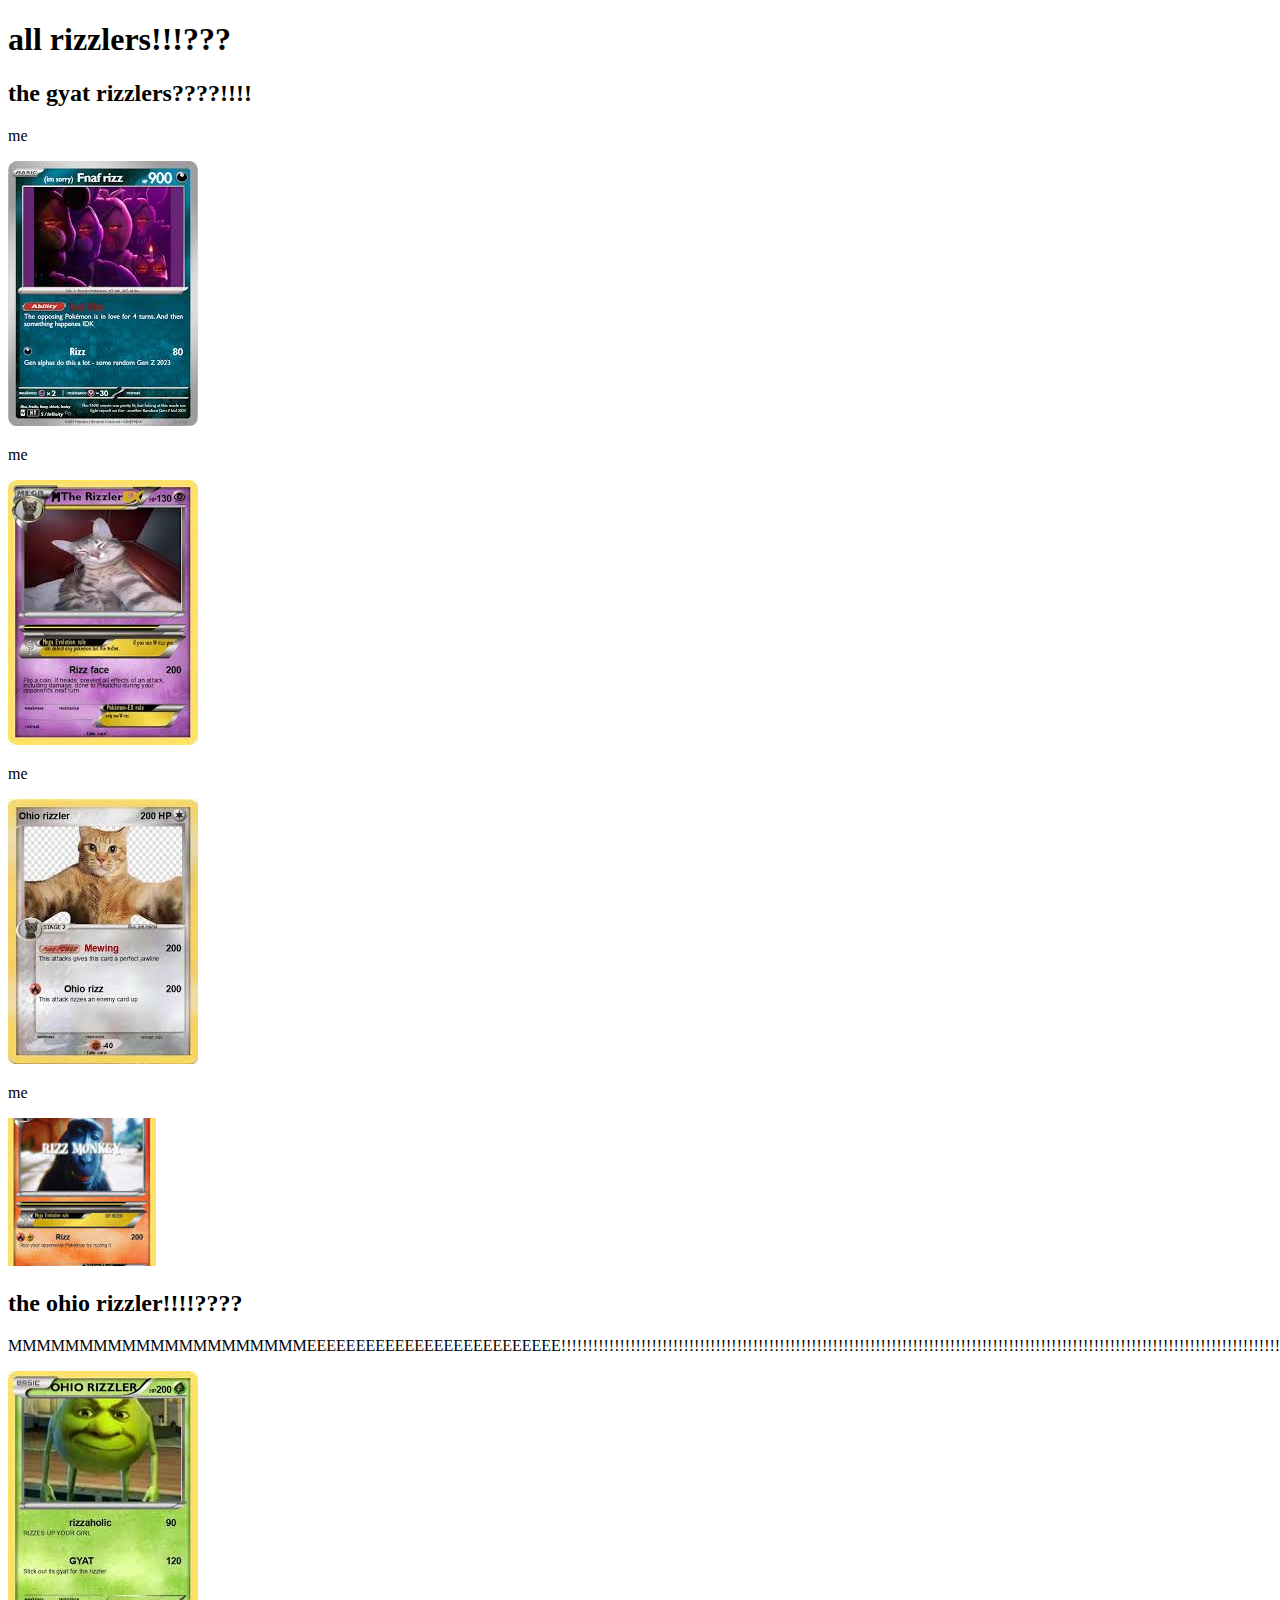
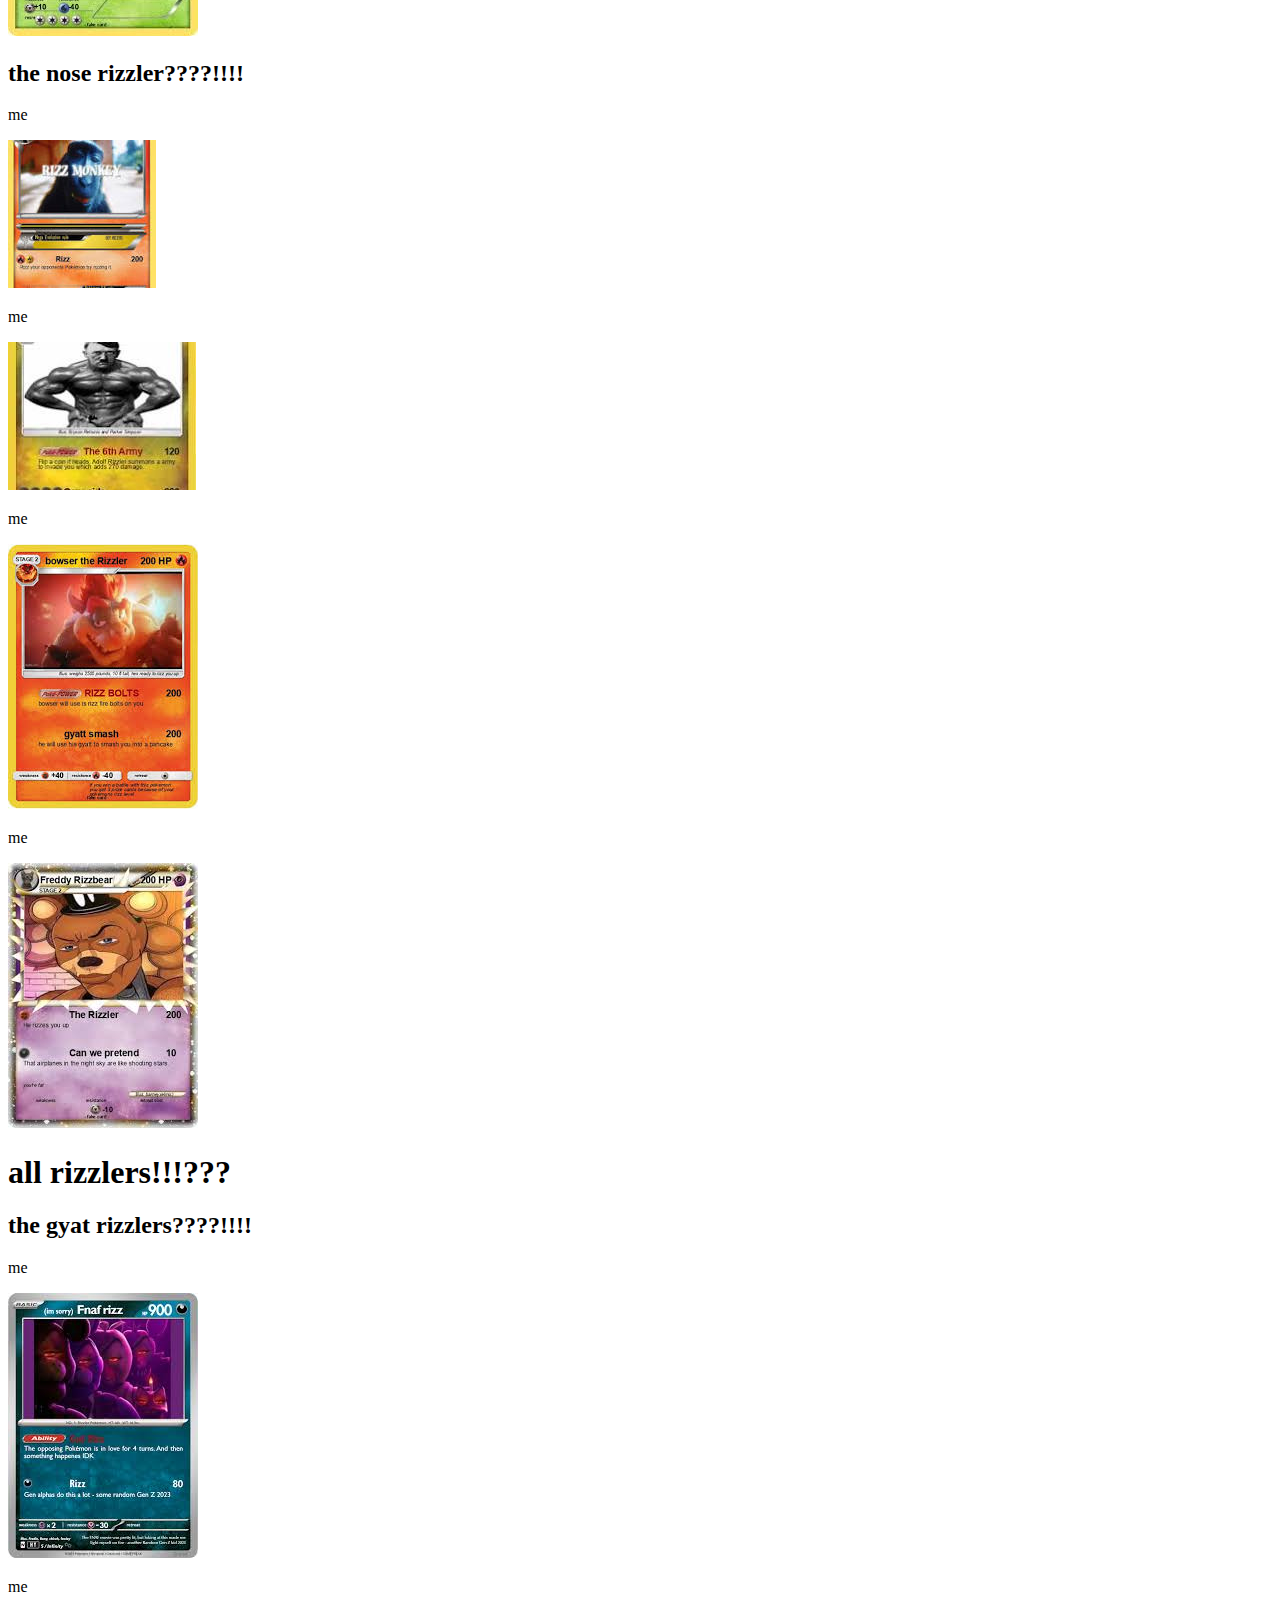
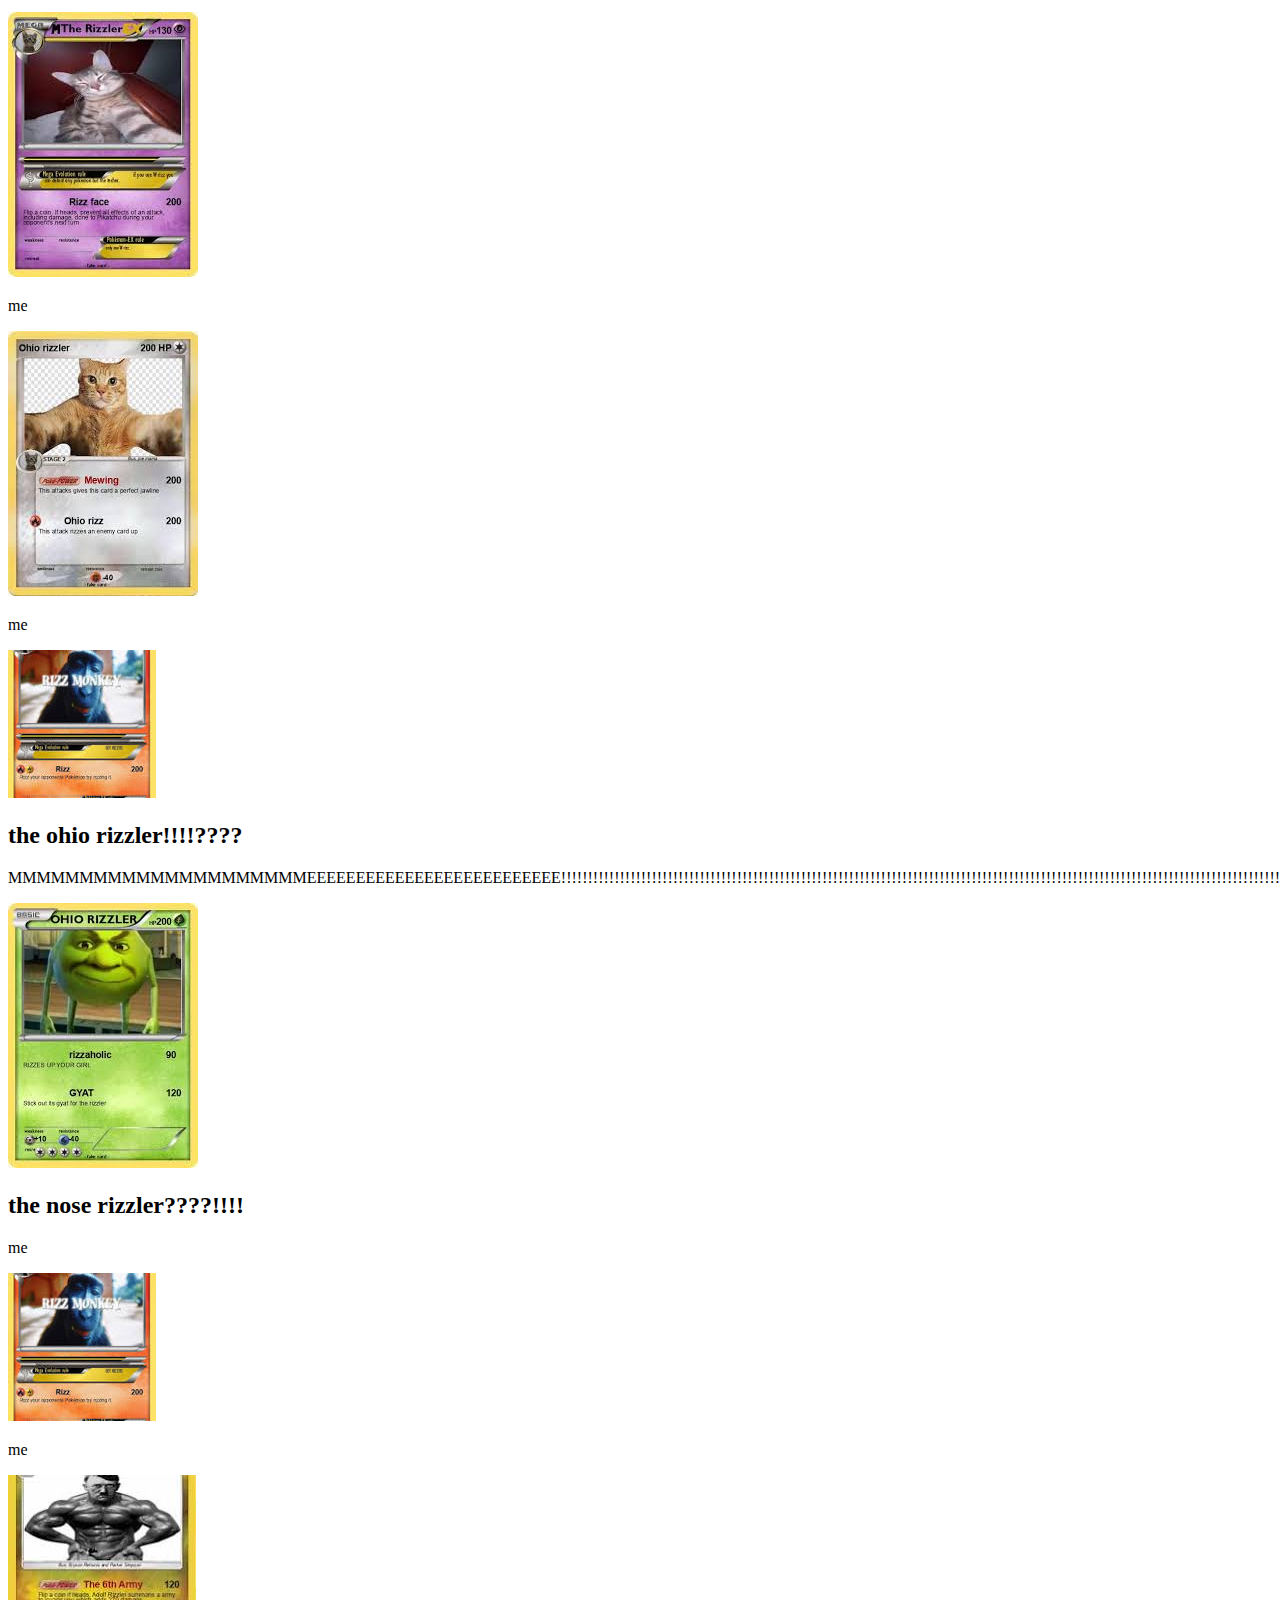
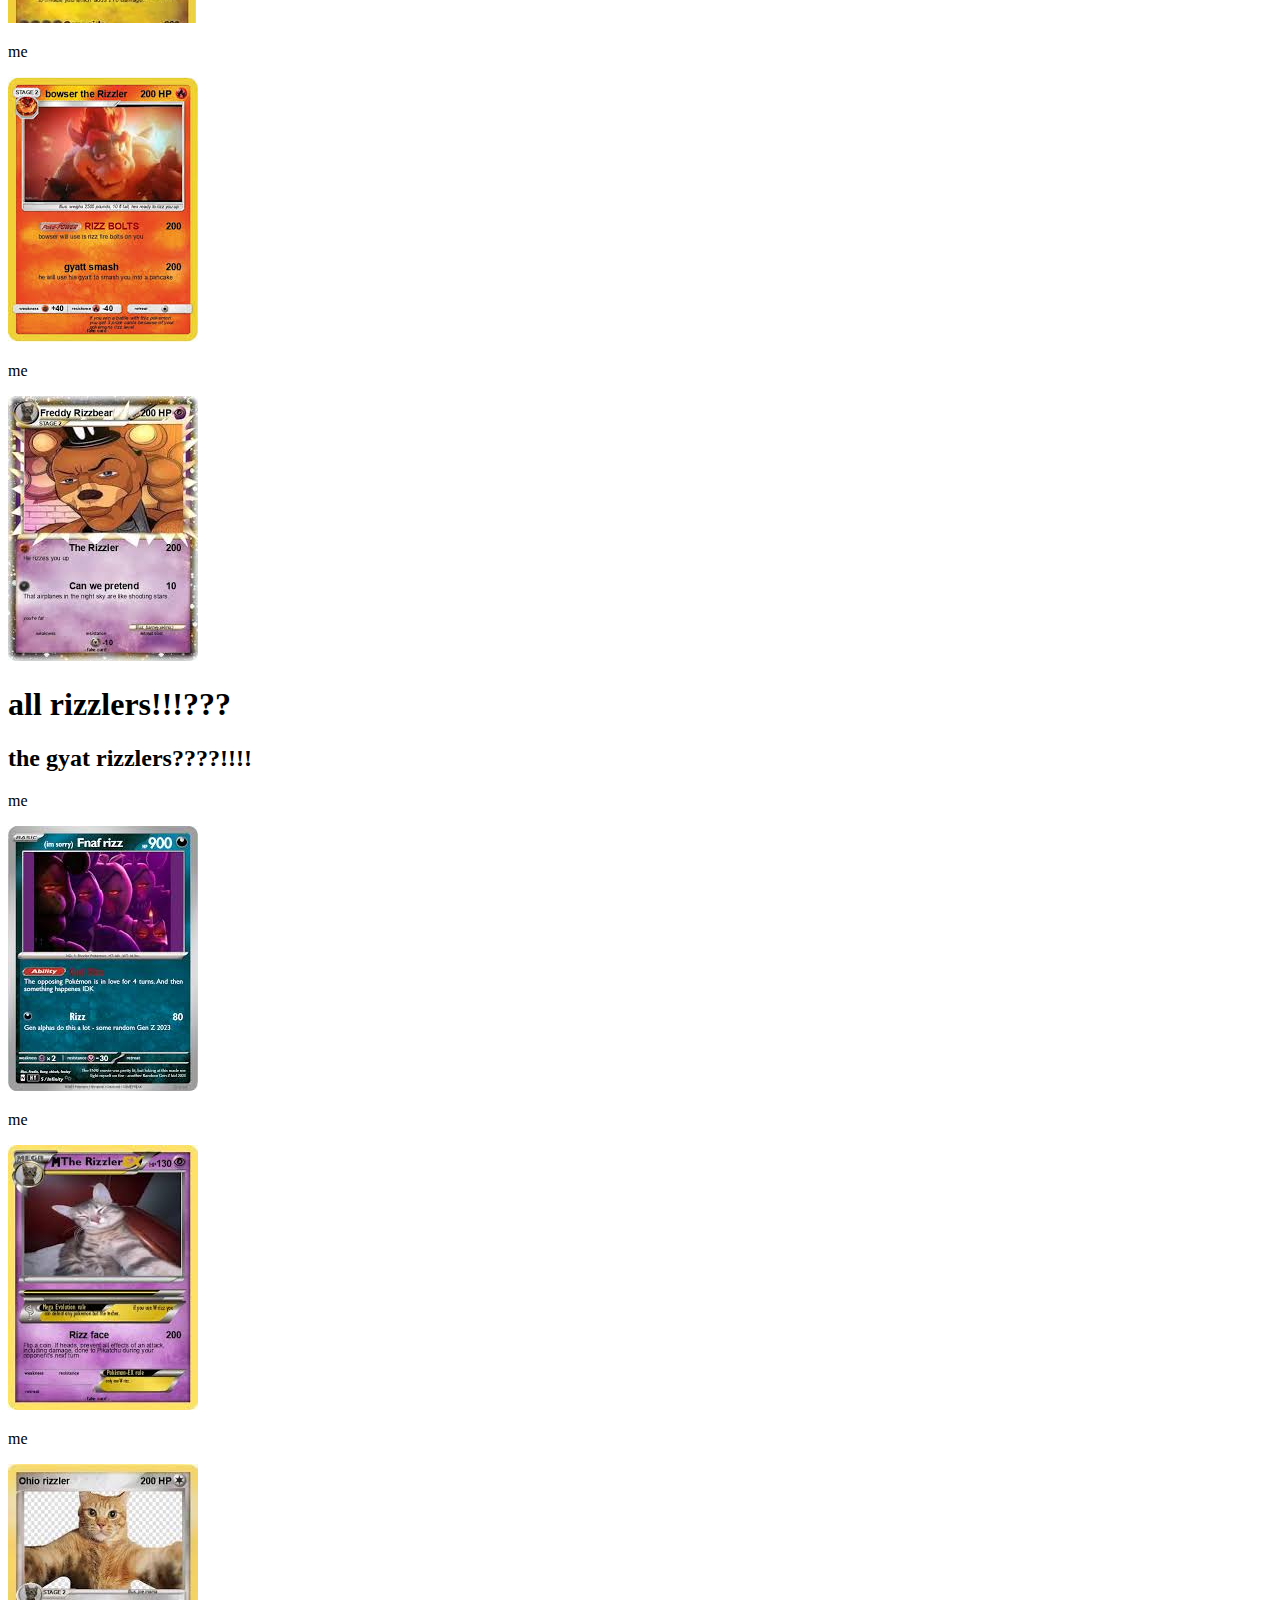
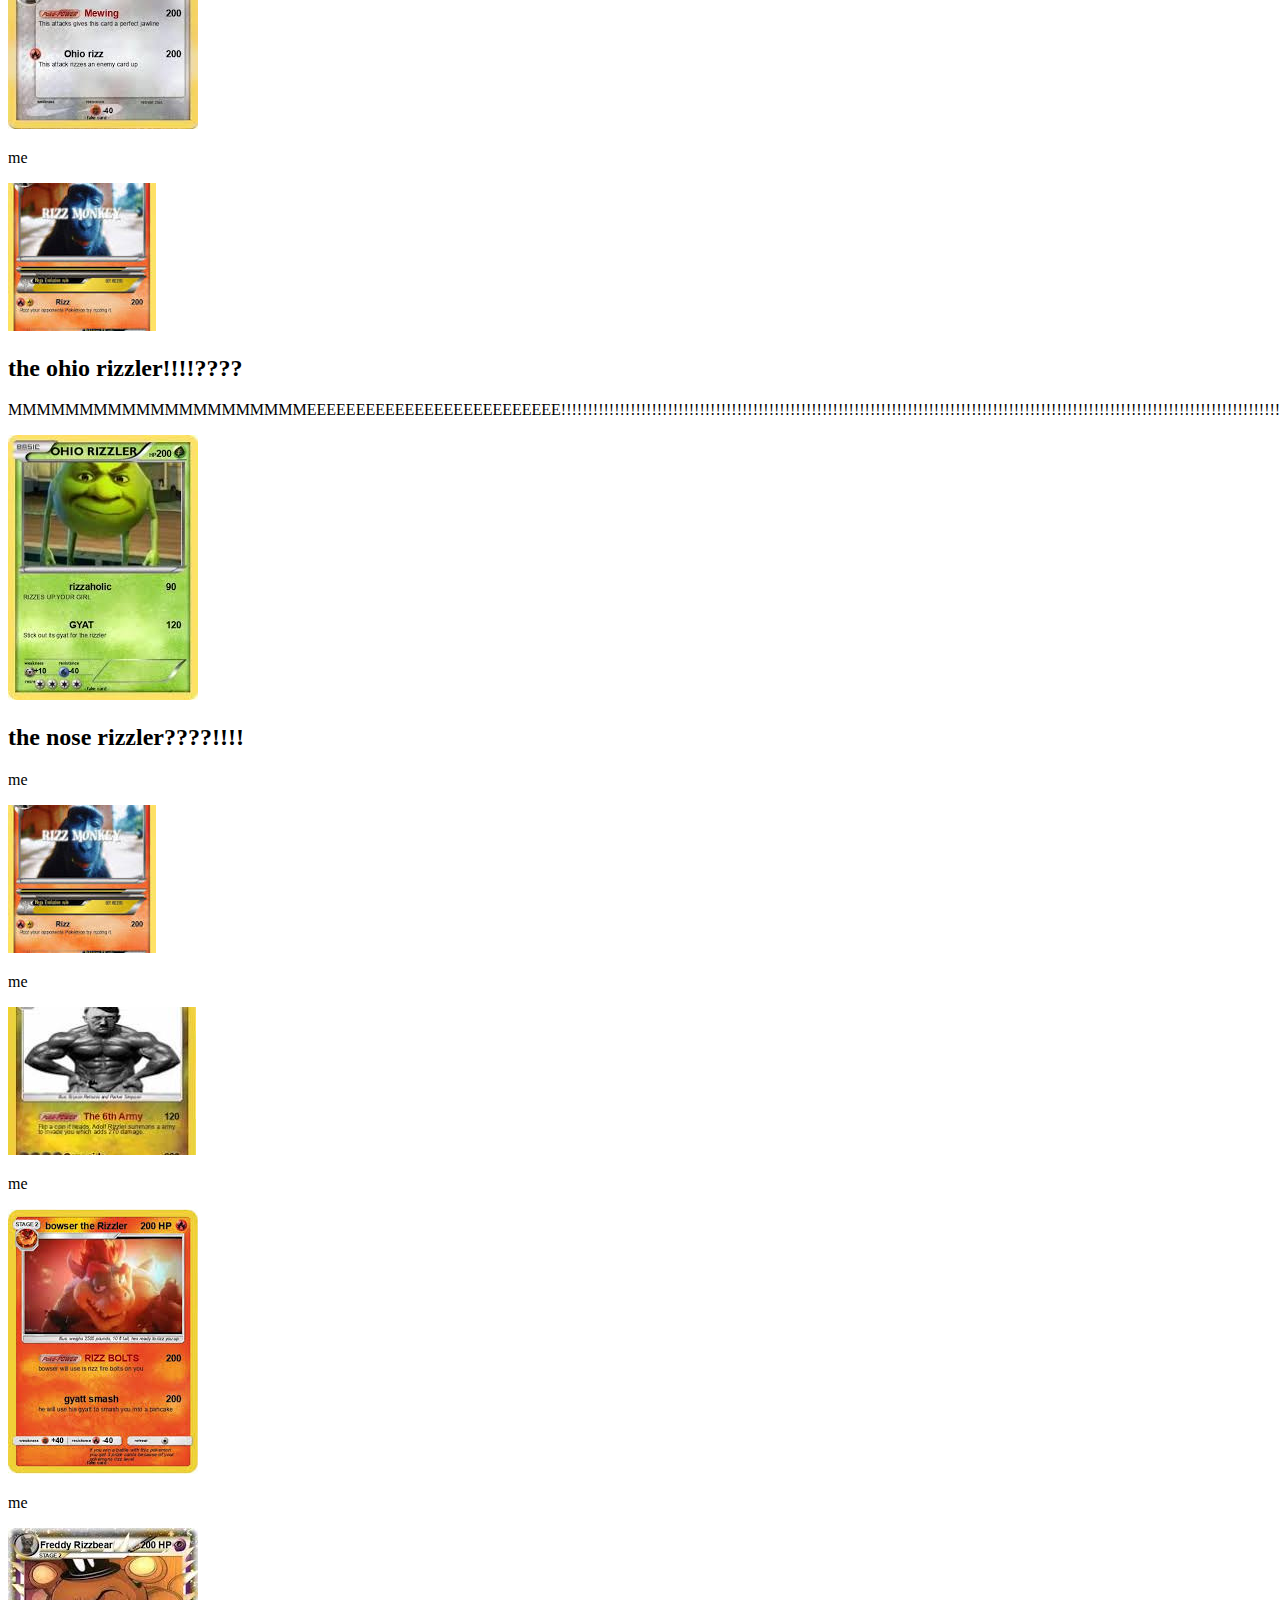
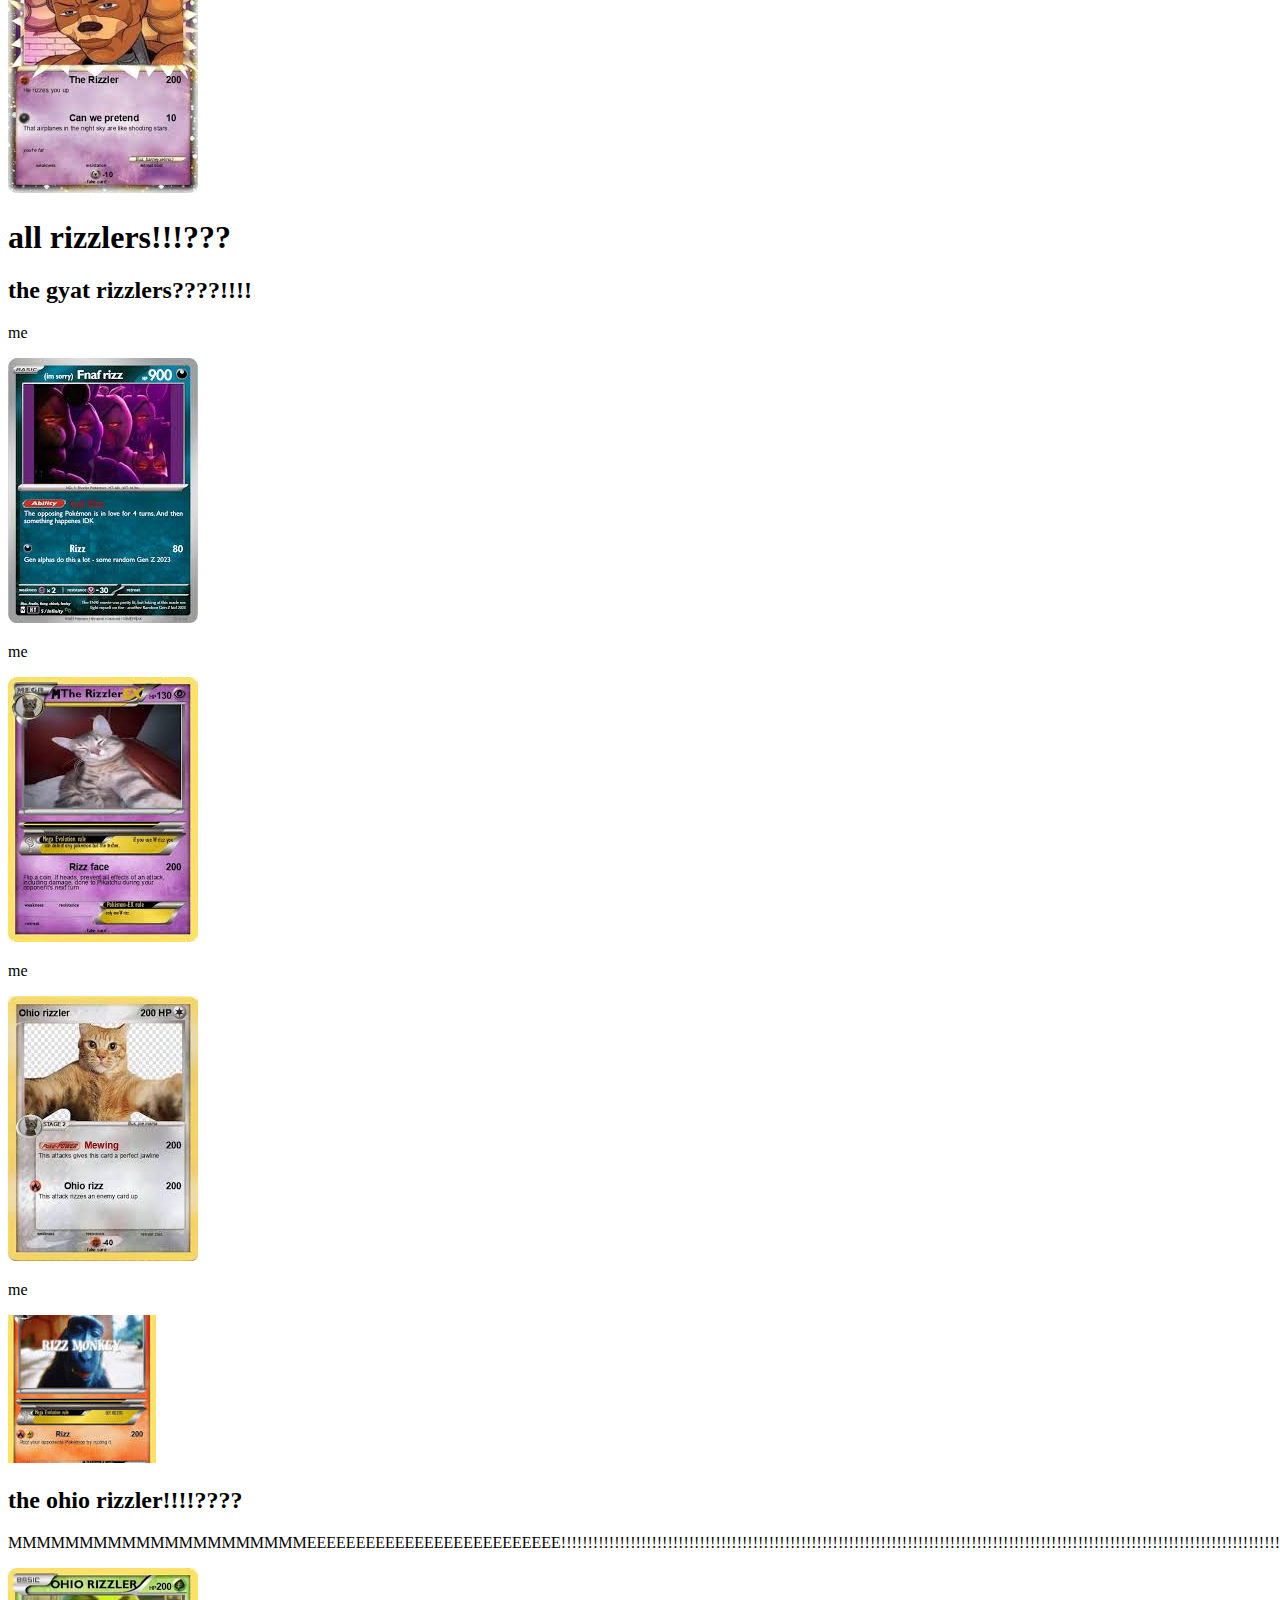
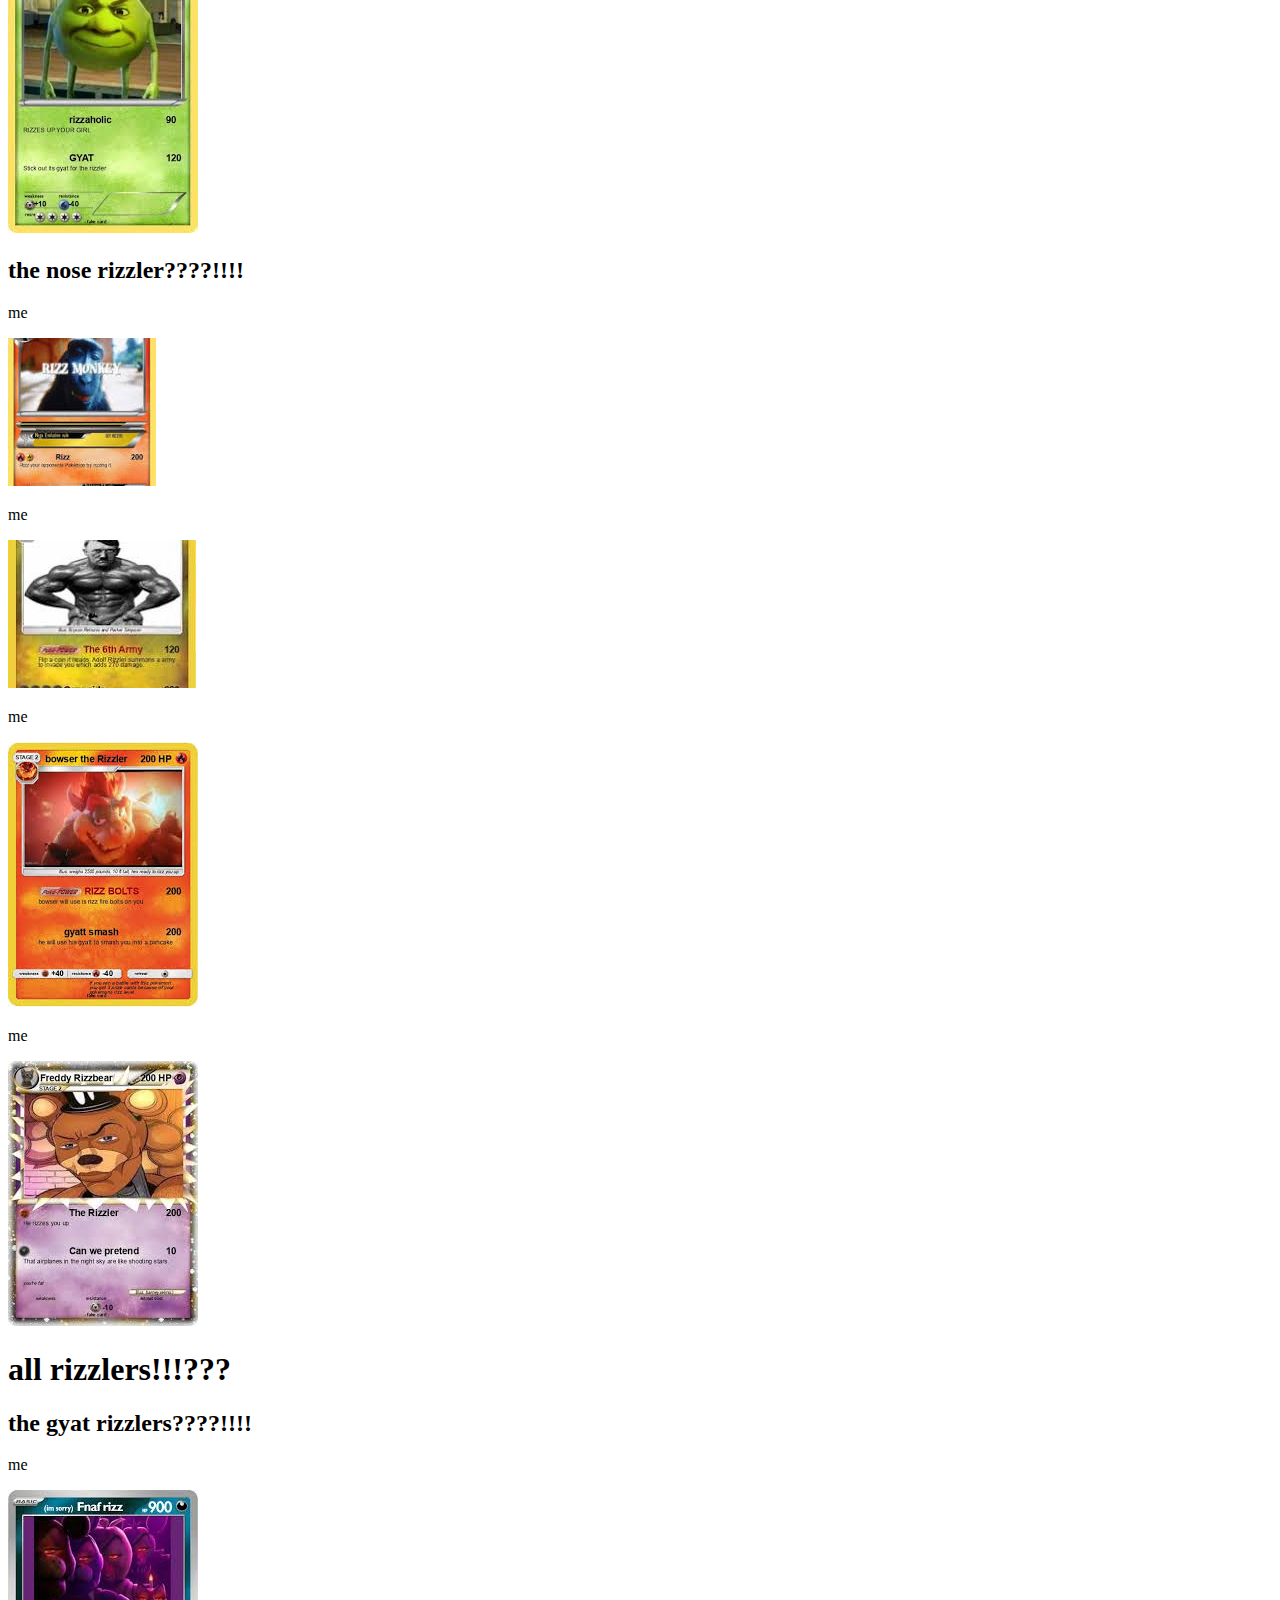
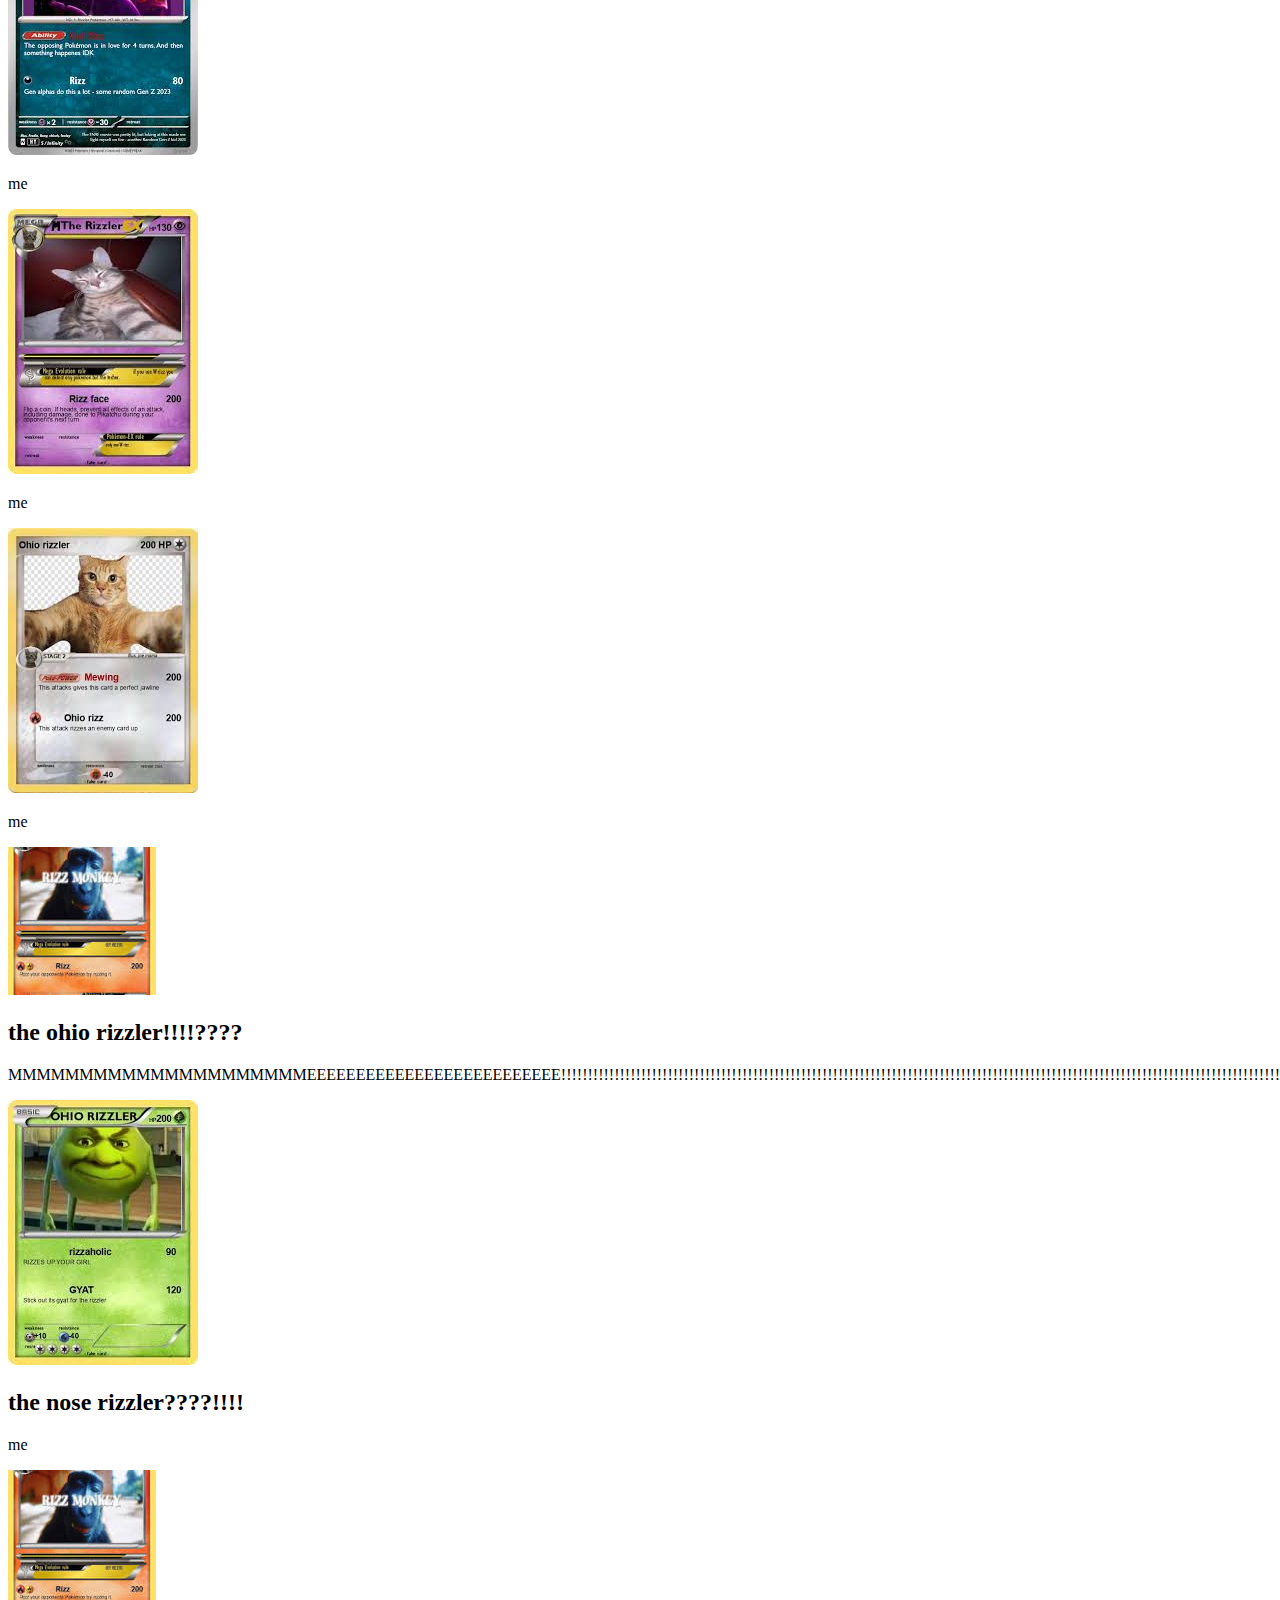
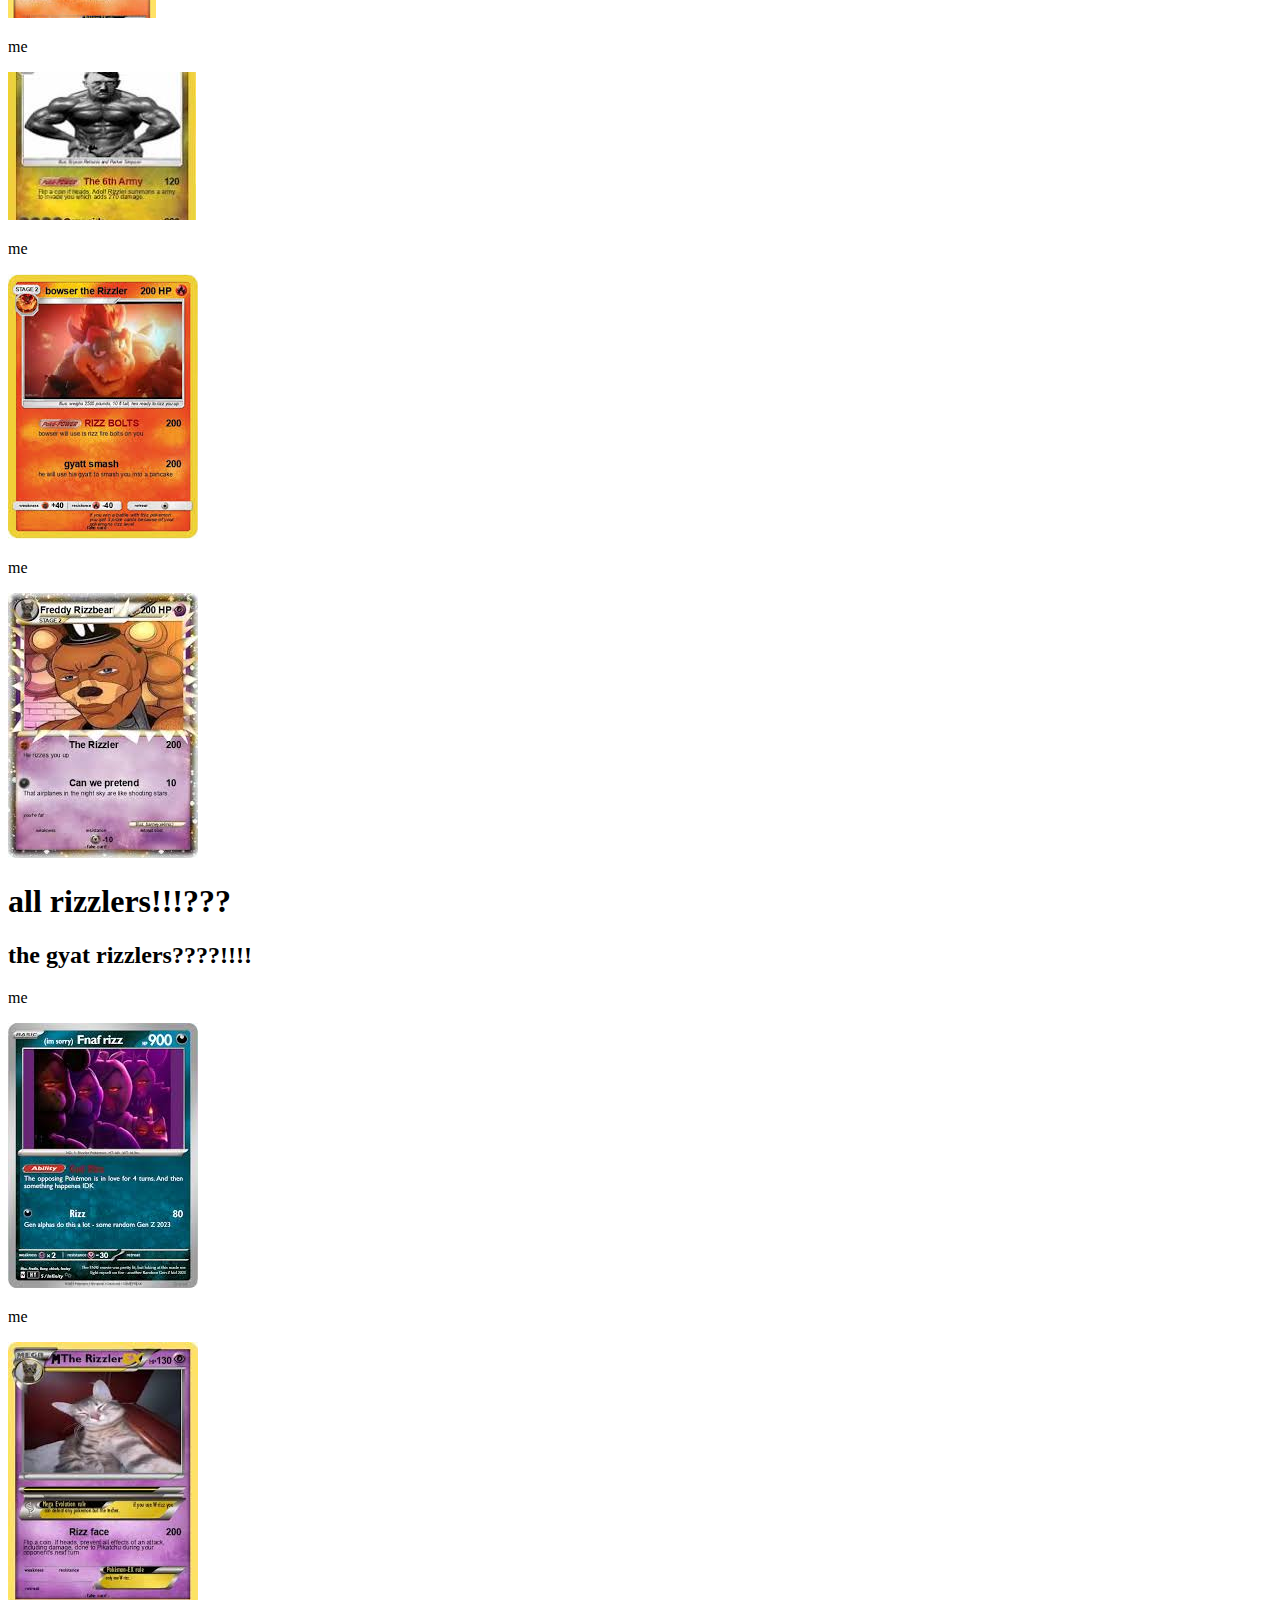
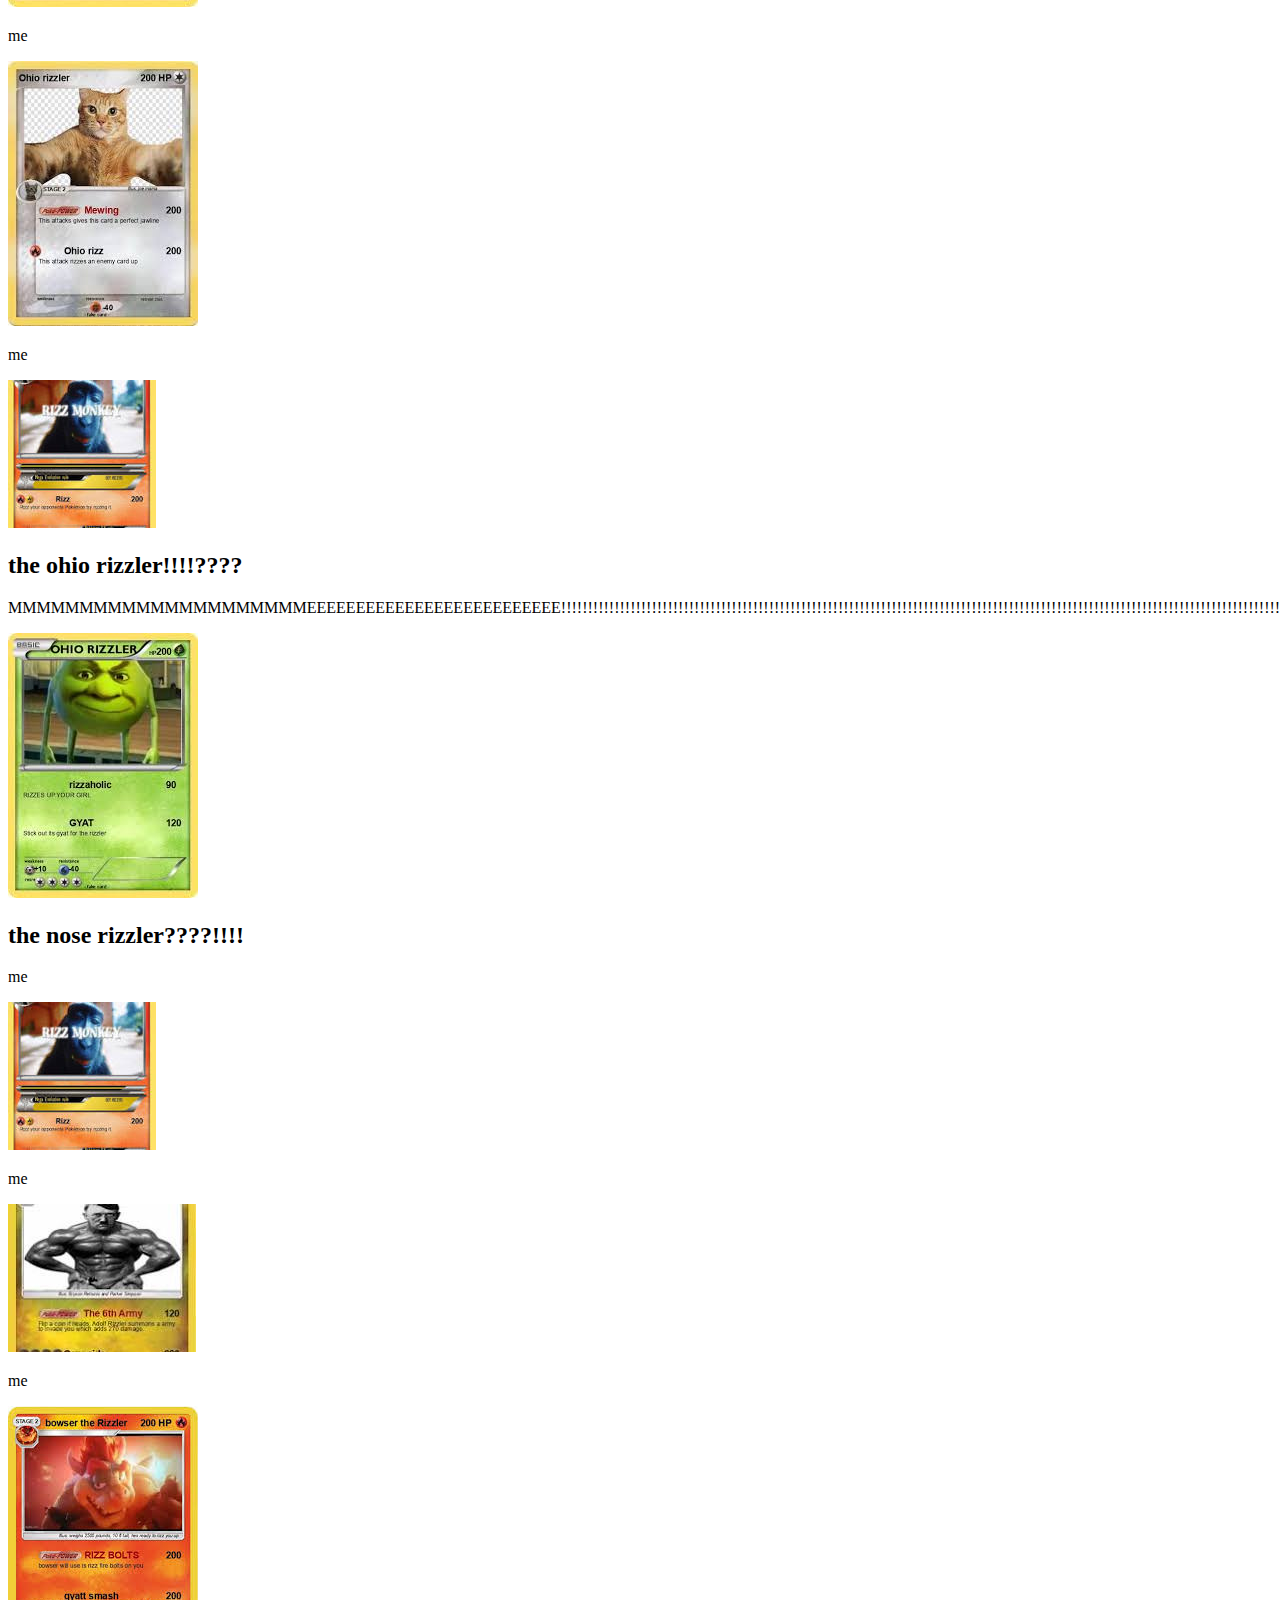
<file: index.html>
<!DOCTYPE html>
<html>
    <head>
        <title>The story about how i became the alpha male!!!!!!</title>
        <link rel="stylesheet.css" type="text/css" href="stylesheet.css">
    </head>
    
        <h1>all rizzlers!!!???</h1>

        <h2>the gyat rizzlers????!!!!</h2>

        <p>me</p>  
        <img src="images lol/rrriz.jpg">
        <p>me</p>
        <img src="images lol/riz.jpg">
        <p>me</p>
        <img src="images lol/rrrrrrrrrrriz.jpg">
        <p>me</p>
        <img src="images lol/da riizz.jpg">
        <h2>the ohio rizzler!!!!????</h2>
        <p>MMMMMMMMMMMMMMMMMMMMMEEEEEEEEEEEEEEEEEEEEEEEEEE!!!!!!!!!!!!!!!!!!!!!!!!!!!!!!!!!!!!!!!!!!!!!!!!!!!!!!!!!!!!!!!!!!!!!!!!!!!!!!!!!!!!!!!!!!!!!!!!!!!!!!!!!!!!!!!!!!!!!!!!!!!!!!!!!!!!!!!!!!!!!!!!!!!!!!!!!!!!!!!!!!!!!!!!!!!!!!!!!!!!!!!!!!!!!!!!!!!!!!!!!!!!!!!!!!!!!!!!!!!!!!!!!!!!!!</p>
        <img src="images lol/download (1).jpg">

        <h2>the nose rizzler????!!!!</h2>

        <p>me</p>
        <img src="images lol/da riizz.jpg">
        <p>me</p>
        <img src="images lol/da rizz.jpg">
        <p>me</p>
        <img src="images lol/llllll rizz.jpg">
        <p>me</p>
        <img src="images lol/llllllll riiiiiz.jpg">

    </body>
</html>
<h1>all rizzlers!!!???</h1>

<h2>the gyat rizzlers????!!!!</h2>

<p>me</p>  
<img src="images lol/rrriz.jpg">
<p>me</p>
<img src="images lol/riz.jpg">
<p>me</p>
<img src="images lol/rrrrrrrrrrriz.jpg">
<p>me</p>
<img src="images lol/da riizz.jpg">
<h2>the ohio rizzler!!!!????</h2>
<p>MMMMMMMMMMMMMMMMMMMMMEEEEEEEEEEEEEEEEEEEEEEEEEE!!!!!!!!!!!!!!!!!!!!!!!!!!!!!!!!!!!!!!!!!!!!!!!!!!!!!!!!!!!!!!!!!!!!!!!!!!!!!!!!!!!!!!!!!!!!!!!!!!!!!!!!!!!!!!!!!!!!!!!!!!!!!!!!!!!!!!!!!!!!!!!!!!!!!!!!!!!!!!!!!!!!!!!!!!!!!!!!!!!!!!!!!!!!!!!!!!!!!!!!!!!!!!!!!!!!!!!!!!!!!!!!!!!!!!</p>
<img src="images lol/download (1).jpg">

<h2>the nose rizzler????!!!!</h2>

<p>me</p>
<img src="images lol/da riizz.jpg">
<p>me</p>
<img src="images lol/da rizz.jpg">
<p>me</p>
<img src="images lol/llllll rizz.jpg">
<p>me</p>
<img src="images lol/llllllll riiiiiz.jpg">

</body>
</html>
<h1>all rizzlers!!!???</h1>

<h2>the gyat rizzlers????!!!!</h2>

<p>me</p>  
<img src="images lol/rrriz.jpg">
<p>me</p>
<img src="images lol/riz.jpg">
<p>me</p>
<img src="images lol/rrrrrrrrrrriz.jpg">
<p>me</p>
<img src="images lol/da riizz.jpg">
<h2>the ohio rizzler!!!!????</h2>
<p>MMMMMMMMMMMMMMMMMMMMMEEEEEEEEEEEEEEEEEEEEEEEEEE!!!!!!!!!!!!!!!!!!!!!!!!!!!!!!!!!!!!!!!!!!!!!!!!!!!!!!!!!!!!!!!!!!!!!!!!!!!!!!!!!!!!!!!!!!!!!!!!!!!!!!!!!!!!!!!!!!!!!!!!!!!!!!!!!!!!!!!!!!!!!!!!!!!!!!!!!!!!!!!!!!!!!!!!!!!!!!!!!!!!!!!!!!!!!!!!!!!!!!!!!!!!!!!!!!!!!!!!!!!!!!!!!!!!!!</p>
<img src="images lol/download (1).jpg">

<h2>the nose rizzler????!!!!</h2>

<p>me</p>
<img src="images lol/da riizz.jpg">
<p>me</p>
<img src="images lol/da rizz.jpg">
<p>me</p>
<img src="images lol/llllll rizz.jpg">
<p>me</p>
<img src="images lol/llllllll riiiiiz.jpg">

</body>
</html>
<h1>all rizzlers!!!???</h1>

        <h2>the gyat rizzlers????!!!!</h2>

        <p>me</p>  
        <img src="images lol/rrriz.jpg">
        <p>me</p>
        <img src="images lol/riz.jpg">
        <p>me</p>
        <img src="images lol/rrrrrrrrrrriz.jpg">
        <p>me</p>
        <img src="images lol/da riizz.jpg">
        <h2>the ohio rizzler!!!!????</h2>
        <p>MMMMMMMMMMMMMMMMMMMMMEEEEEEEEEEEEEEEEEEEEEEEEEE!!!!!!!!!!!!!!!!!!!!!!!!!!!!!!!!!!!!!!!!!!!!!!!!!!!!!!!!!!!!!!!!!!!!!!!!!!!!!!!!!!!!!!!!!!!!!!!!!!!!!!!!!!!!!!!!!!!!!!!!!!!!!!!!!!!!!!!!!!!!!!!!!!!!!!!!!!!!!!!!!!!!!!!!!!!!!!!!!!!!!!!!!!!!!!!!!!!!!!!!!!!!!!!!!!!!!!!!!!!!!!!!!!!!!!</p>
        <img src="images lol/download (1).jpg">

        <h2>the nose rizzler????!!!!</h2>

        <p>me</p>
        <img src="images lol/da riizz.jpg">
        <p>me</p>
        <img src="images lol/da rizz.jpg">
        <p>me</p>
        <img src="images lol/llllll rizz.jpg">
        <p>me</p>
        <img src="images lol/llllllll riiiiiz.jpg">

    </body>
</html>
<h1>all rizzlers!!!???</h1>

<h2>the gyat rizzlers????!!!!</h2>

<p>me</p>  
<img src="images lol/rrriz.jpg">
<p>me</p>
<img src="images lol/riz.jpg">
<p>me</p>
<img src="images lol/rrrrrrrrrrriz.jpg">
<p>me</p>
<img src="images lol/da riizz.jpg">
<h2>the ohio rizzler!!!!????</h2>
<p>MMMMMMMMMMMMMMMMMMMMMEEEEEEEEEEEEEEEEEEEEEEEEEE!!!!!!!!!!!!!!!!!!!!!!!!!!!!!!!!!!!!!!!!!!!!!!!!!!!!!!!!!!!!!!!!!!!!!!!!!!!!!!!!!!!!!!!!!!!!!!!!!!!!!!!!!!!!!!!!!!!!!!!!!!!!!!!!!!!!!!!!!!!!!!!!!!!!!!!!!!!!!!!!!!!!!!!!!!!!!!!!!!!!!!!!!!!!!!!!!!!!!!!!!!!!!!!!!!!!!!!!!!!!!!!!!!!!!!</p>
<img src="images lol/download (1).jpg">

<h2>the nose rizzler????!!!!</h2>

<p>me</p>
<img src="images lol/da riizz.jpg">
<p>me</p>
<img src="images lol/da rizz.jpg">
<p>me</p>
<img src="images lol/llllll rizz.jpg">
<p>me</p>
<img src="images lol/llllllll riiiiiz.jpg">

</body>
</html>
<h1>all rizzlers!!!???</h1>

<h2>the gyat rizzlers????!!!!</h2>

<p>me</p>  
<img src="images lol/rrriz.jpg">
<p>me</p>
<img src="images lol/riz.jpg">
<p>me</p>
<img src="images lol/rrrrrrrrrrriz.jpg">
<p>me</p>
<img src="images lol/da riizz.jpg">
<h2>the ohio rizzler!!!!????</h2>
<p>MMMMMMMMMMMMMMMMMMMMMEEEEEEEEEEEEEEEEEEEEEEEEEE!!!!!!!!!!!!!!!!!!!!!!!!!!!!!!!!!!!!!!!!!!!!!!!!!!!!!!!!!!!!!!!!!!!!!!!!!!!!!!!!!!!!!!!!!!!!!!!!!!!!!!!!!!!!!!!!!!!!!!!!!!!!!!!!!!!!!!!!!!!!!!!!!!!!!!!!!!!!!!!!!!!!!!!!!!!!!!!!!!!!!!!!!!!!!!!!!!!!!!!!!!!!!!!!!!!!!!!!!!!!!!!!!!!!!!</p>
<img src="images lol/download (1).jpg">

<h2>the nose rizzler????!!!!</h2>

<p>me</p>
<img src="images lol/da riizz.jpg">
<p>me</p>
<img src="images lol/da rizz.jpg">
<p>me</p>
<img src="images lol/llllll rizz.jpg">
<p>me</p>
<img src="images lol/llllllll riiiiiz.jpg">

</body>
</html><h1>all rizzlers!!!???</h1>

<h2>the gyat rizzlers????!!!!</h2>

<p>me</p>  
<img src="images lol/rrriz.jpg">
<p>me</p>
<img src="images lol/riz.jpg">
<p>me</p>
<img src="images lol/rrrrrrrrrrriz.jpg">
<p>me</p>
<img src="images lol/da riizz.jpg">
<h2>the ohio rizzler!!!!????</h2>
<p>MMMMMMMMMMMMMMMMMMMMMEEEEEEEEEEEEEEEEEEEEEEEEEE!!!!!!!!!!!!!!!!!!!!!!!!!!!!!!!!!!!!!!!!!!!!!!!!!!!!!!!!!!!!!!!!!!!!!!!!!!!!!!!!!!!!!!!!!!!!!!!!!!!!!!!!!!!!!!!!!!!!!!!!!!!!!!!!!!!!!!!!!!!!!!!!!!!!!!!!!!!!!!!!!!!!!!!!!!!!!!!!!!!!!!!!!!!!!!!!!!!!!!!!!!!!!!!!!!!!!!!!!!!!!!!!!!!!!!</p>
<img src="images lol/download (1).jpg">

<h2>the nose rizzler????!!!!</h2>

<p>me</p>
<img src="images lol/da riizz.jpg">
<p>me</p>
<img src="images lol/da rizz.jpg">
<p>me</p>
<img src="images lol/llllll rizz.jpg">
<p>me</p>
<img src="images lol/llllllll riiiiiz.jpg">

</body>
</html>
<h1>all rizzlers!!!???</h1>

<h2>the gyat rizzlers????!!!!</h2>

<p>me</p>  
<img src="images lol/rrriz.jpg">
<p>me</p>
<img src="images lol/riz.jpg">
<p>me</p>
<img src="images lol/rrrrrrrrrrriz.jpg">
<p>me</p>
<img src="images lol/da riizz.jpg">
<h2>the ohio rizzler!!!!????</h2>
<p>MMMMMMMMMMMMMMMMMMMMMEEEEEEEEEEEEEEEEEEEEEEEEEE!!!!!!!!!!!!!!!!!!!!!!!!!!!!!!!!!!!!!!!!!!!!!!!!!!!!!!!!!!!!!!!!!!!!!!!!!!!!!!!!!!!!!!!!!!!!!!!!!!!!!!!!!!!!!!!!!!!!!!!!!!!!!!!!!!!!!!!!!!!!!!!!!!!!!!!!!!!!!!!!!!!!!!!!!!!!!!!!!!!!!!!!!!!!!!!!!!!!!!!!!!!!!!!!!!!!!!!!!!!!!!!!!!!!!!</p>
<img src="images lol/download (1).jpg">

<h2>the nose rizzler????!!!!</h2>

<p>me</p>
<img src="images lol/da riizz.jpg">
<p>me</p>
<img src="images lol/da rizz.jpg">
<p>me</p>
<img src="images lol/llllll rizz.jpg">
<p>me</p>
<img src="images lol/llllllll riiiiiz.jpg">

</body>
</html>
<h1>all rizzlers!!!???</h1>

<h2>the gyat rizzlers????!!!!</h2>

<p>me</p>  
<img src="images lol/rrriz.jpg">
<p>me</p>
<img src="images lol/riz.jpg">
<p>me</p>
<img src="images lol/rrrrrrrrrrriz.jpg">
<p>me</p>
<img src="images lol/da riizz.jpg">
<h2>the ohio rizzler!!!!????</h2>
<p>MMMMMMMMMMMMMMMMMMMMMEEEEEEEEEEEEEEEEEEEEEEEEEE!!!!!!!!!!!!!!!!!!!!!!!!!!!!!!!!!!!!!!!!!!!!!!!!!!!!!!!!!!!!!!!!!!!!!!!!!!!!!!!!!!!!!!!!!!!!!!!!!!!!!!!!!!!!!!!!!!!!!!!!!!!!!!!!!!!!!!!!!!!!!!!!!!!!!!!!!!!!!!!!!!!!!!!!!!!!!!!!!!!!!!!!!!!!!!!!!!!!!!!!!!!!!!!!!!!!!!!!!!!!!!!!!!!!!!</p>
<img src="images lol/download (1).jpg">

<h2>the nose rizzler????!!!!</h2>

<p>me</p>
<img src="images lol/da riizz.jpg">
<p>me</p>
<img src="images lol/da rizz.jpg">
<p>me</p>
<img src="images lol/llllll rizz.jpg">
<p>me</p>
<img src="images lol/llllllll riiiiiz.jpg">

</body>
</html>
<h1>all rizzlers!!!???</h1>

        <h2>the gyat rizzlers????!!!!</h2>

        <p>me</p>  
        <img src="images lol/rrriz.jpg">
        <p>me</p>
        <img src="images lol/riz.jpg">
        <p>me</p>
        <img src="images lol/rrrrrrrrrrriz.jpg">
        <p>me</p>
        <img src="images lol/da riizz.jpg">
        <h2>the ohio rizzler!!!!????</h2>
        <p>MMMMMMMMMMMMMMMMMMMMMEEEEEEEEEEEEEEEEEEEEEEEEEE!!!!!!!!!!!!!!!!!!!!!!!!!!!!!!!!!!!!!!!!!!!!!!!!!!!!!!!!!!!!!!!!!!!!!!!!!!!!!!!!!!!!!!!!!!!!!!!!!!!!!!!!!!!!!!!!!!!!!!!!!!!!!!!!!!!!!!!!!!!!!!!!!!!!!!!!!!!!!!!!!!!!!!!!!!!!!!!!!!!!!!!!!!!!!!!!!!!!!!!!!!!!!!!!!!!!!!!!!!!!!!!!!!!!!!</p>
        <img src="images lol/download (1).jpg">

        <h2>the nose rizzler????!!!!</h2>

        <p>me</p>
        <img src="images lol/da riizz.jpg">
        <p>me</p>
        <img src="images lol/da rizz.jpg">
        <p>me</p>
        <img src="images lol/llllll rizz.jpg">
        <p>me</p>
        <img src="images lol/llllllll riiiiiz.jpg">

    </body>
</html>
<h1>all rizzlers!!!???</h1>

<h2>the gyat rizzlers????!!!!</h2>

<p>me</p>  
<img src="images lol/rrriz.jpg">
<p>me</p>
<img src="images lol/riz.jpg">
<p>me</p>
<img src="images lol/rrrrrrrrrrriz.jpg">
<p>me</p>
<img src="images lol/da riizz.jpg">
<h2>the ohio rizzler!!!!????</h2>
<p>MMMMMMMMMMMMMMMMMMMMMEEEEEEEEEEEEEEEEEEEEEEEEEE!!!!!!!!!!!!!!!!!!!!!!!!!!!!!!!!!!!!!!!!!!!!!!!!!!!!!!!!!!!!!!!!!!!!!!!!!!!!!!!!!!!!!!!!!!!!!!!!!!!!!!!!!!!!!!!!!!!!!!!!!!!!!!!!!!!!!!!!!!!!!!!!!!!!!!!!!!!!!!!!!!!!!!!!!!!!!!!!!!!!!!!!!!!!!!!!!!!!!!!!!!!!!!!!!!!!!!!!!!!!!!!!!!!!!!</p>
<img src="images lol/download (1).jpg">

<h2>the nose rizzler????!!!!</h2>

<p>me</p>
<img src="images lol/da riizz.jpg">
<p>me</p>
<img src="images lol/da rizz.jpg">
<p>me</p>
<img src="images lol/llllll rizz.jpg">
<p>me</p>
<img src="images lol/llllllll riiiiiz.jpg">

</body>
</html>
<h1>all rizzlers!!!???</h1>

<h2>the gyat rizzlers????!!!!</h2>

<p>me</p>  
<img src="images lol/rrriz.jpg">
<p>me</p>
<img src="images lol/riz.jpg">
<p>me</p>
<img src="images lol/rrrrrrrrrrriz.jpg">
<p>me</p>
<img src="images lol/da riizz.jpg">
<h2>the ohio rizzler!!!!????</h2>
<p>MMMMMMMMMMMMMMMMMMMMMEEEEEEEEEEEEEEEEEEEEEEEEEE!!!!!!!!!!!!!!!!!!!!!!!!!!!!!!!!!!!!!!!!!!!!!!!!!!!!!!!!!!!!!!!!!!!!!!!!!!!!!!!!!!!!!!!!!!!!!!!!!!!!!!!!!!!!!!!!!!!!!!!!!!!!!!!!!!!!!!!!!!!!!!!!!!!!!!!!!!!!!!!!!!!!!!!!!!!!!!!!!!!!!!!!!!!!!!!!!!!!!!!!!!!!!!!!!!!!!!!!!!!!!!!!!!!!!!</p>
<img src="images lol/download (1).jpg">

<h2>the nose rizzler????!!!!</h2>

<p>me</p>
<img src="images lol/da riizz.jpg">
<p>me</p>
<img src="images lol/da rizz.jpg">
<p>me</p>
<img src="images lol/llllll rizz.jpg">
<p>me</p>
<img src="images lol/llllllll riiiiiz.jpg">

</body>
</html>
<h1>all rizzlers!!!???</h1>

        <h2>the gyat rizzlers????!!!!</h2>

        <p>me</p>  
        <img src="images lol/rrriz.jpg">
        <p>me</p>
        <img src="images lol/riz.jpg">
        <p>me</p>
        <img src="images lol/rrrrrrrrrrriz.jpg">
        <p>me</p>
        <img src="images lol/da riizz.jpg">
        <h2>the ohio rizzler!!!!????</h2>
        <p>MMMMMMMMMMMMMMMMMMMMMEEEEEEEEEEEEEEEEEEEEEEEEEE!!!!!!!!!!!!!!!!!!!!!!!!!!!!!!!!!!!!!!!!!!!!!!!!!!!!!!!!!!!!!!!!!!!!!!!!!!!!!!!!!!!!!!!!!!!!!!!!!!!!!!!!!!!!!!!!!!!!!!!!!!!!!!!!!!!!!!!!!!!!!!!!!!!!!!!!!!!!!!!!!!!!!!!!!!!!!!!!!!!!!!!!!!!!!!!!!!!!!!!!!!!!!!!!!!!!!!!!!!!!!!!!!!!!!!</p>
        <img src="images lol/download (1).jpg">

        <h2>the nose rizzler????!!!!</h2>

        <p>me</p>
        <img src="images lol/da riizz.jpg">
        <p>me</p>
        <img src="images lol/da rizz.jpg">
        <p>me</p>
        <img src="images lol/llllll rizz.jpg">
        <p>me</p>
        <img src="images lol/llllllll riiiiiz.jpg">

    </body>
</html>
<h1>all rizzlers!!!???</h1>

<h2>the gyat rizzlers????!!!!</h2>

<p>me</p>  
<img src="images lol/rrriz.jpg">
<p>me</p>
<img src="images lol/riz.jpg">
<p>me</p>
<img src="images lol/rrrrrrrrrrriz.jpg">
<p>me</p>
<img src="images lol/da riizz.jpg">
<h2>the ohio rizzler!!!!????</h2>
<p>MMMMMMMMMMMMMMMMMMMMMEEEEEEEEEEEEEEEEEEEEEEEEEE!!!!!!!!!!!!!!!!!!!!!!!!!!!!!!!!!!!!!!!!!!!!!!!!!!!!!!!!!!!!!!!!!!!!!!!!!!!!!!!!!!!!!!!!!!!!!!!!!!!!!!!!!!!!!!!!!!!!!!!!!!!!!!!!!!!!!!!!!!!!!!!!!!!!!!!!!!!!!!!!!!!!!!!!!!!!!!!!!!!!!!!!!!!!!!!!!!!!!!!!!!!!!!!!!!!!!!!!!!!!!!!!!!!!!!</p>
<img src="images lol/download (1).jpg">

<h2>the nose rizzler????!!!!</h2>

<p>me</p>
<img src="images lol/da riizz.jpg">
<p>me</p>
<img src="images lol/da rizz.jpg">
<p>me</p>
<img src="images lol/llllll rizz.jpg">
<p>me</p>
<img src="images lol/llllllll riiiiiz.jpg">

</body>
</html>
<h1>all rizzlers!!!???</h1>

<h2>the gyat rizzlers????!!!!</h2>

<p>me</p>  
<img src="images lol/rrriz.jpg">
<p>me</p>
<img src="images lol/riz.jpg">
<p>me</p>
<img src="images lol/rrrrrrrrrrriz.jpg">
<p>me</p>
<img src="images lol/da riizz.jpg">
<h2>the ohio rizzler!!!!????</h2>
<p>MMMMMMMMMMMMMMMMMMMMMEEEEEEEEEEEEEEEEEEEEEEEEEE!!!!!!!!!!!!!!!!!!!!!!!!!!!!!!!!!!!!!!!!!!!!!!!!!!!!!!!!!!!!!!!!!!!!!!!!!!!!!!!!!!!!!!!!!!!!!!!!!!!!!!!!!!!!!!!!!!!!!!!!!!!!!!!!!!!!!!!!!!!!!!!!!!!!!!!!!!!!!!!!!!!!!!!!!!!!!!!!!!!!!!!!!!!!!!!!!!!!!!!!!!!!!!!!!!!!!!!!!!!!!!!!!!!!!!</p>
<img src="images lol/download (1).jpg">

<h2>the nose rizzler????!!!!</h2>

<p>me</p>
<img src="images lol/da riizz.jpg">
<p>me</p>
<img src="images lol/da rizz.jpg">
<p>me</p>
<img src="images lol/llllll rizz.jpg">
<p>me</p>
<img src="images lol/llllllll riiiiiz.jpg">

</body>
</html><h1>all rizzlers!!!???</h1>

<h2>the gyat rizzlers????!!!!</h2>

<p>me</p>  
<img src="images lol/rrriz.jpg">
<p>me</p>
<img src="images lol/riz.jpg">
<p>me</p>
<img src="images lol/rrrrrrrrrrriz.jpg">
<p>me</p>
<img src="images lol/da riizz.jpg">
<h2>the ohio rizzler!!!!????</h2>
<p>MMMMMMMMMMMMMMMMMMMMMEEEEEEEEEEEEEEEEEEEEEEEEEE!!!!!!!!!!!!!!!!!!!!!!!!!!!!!!!!!!!!!!!!!!!!!!!!!!!!!!!!!!!!!!!!!!!!!!!!!!!!!!!!!!!!!!!!!!!!!!!!!!!!!!!!!!!!!!!!!!!!!!!!!!!!!!!!!!!!!!!!!!!!!!!!!!!!!!!!!!!!!!!!!!!!!!!!!!!!!!!!!!!!!!!!!!!!!!!!!!!!!!!!!!!!!!!!!!!!!!!!!!!!!!!!!!!!!!</p>
<img src="images lol/download (1).jpg">

<h2>the nose rizzler????!!!!</h2>

<p>me</p>
<img src="images lol/da riizz.jpg">
<p>me</p>
<img src="images lol/da rizz.jpg">
<p>me</p>
<img src="images lol/llllll rizz.jpg">
<p>me</p>
<img src="images lol/llllllll riiiiiz.jpg">

</body>
</html>
<h1>all rizzlers!!!???</h1>

<h2>the gyat rizzlers????!!!!</h2>

<p>me</p>  
<img src="images lol/rrriz.jpg">
<p>me</p>
<img src="images lol/riz.jpg">
<p>me</p>
<img src="images lol/rrrrrrrrrrriz.jpg">
<p>me</p>
<img src="images lol/da riizz.jpg">
<h2>the ohio rizzler!!!!????</h2>
<p>MMMMMMMMMMMMMMMMMMMMMEEEEEEEEEEEEEEEEEEEEEEEEEE!!!!!!!!!!!!!!!!!!!!!!!!!!!!!!!!!!!!!!!!!!!!!!!!!!!!!!!!!!!!!!!!!!!!!!!!!!!!!!!!!!!!!!!!!!!!!!!!!!!!!!!!!!!!!!!!!!!!!!!!!!!!!!!!!!!!!!!!!!!!!!!!!!!!!!!!!!!!!!!!!!!!!!!!!!!!!!!!!!!!!!!!!!!!!!!!!!!!!!!!!!!!!!!!!!!!!!!!!!!!!!!!!!!!!!</p>
<img src="images lol/download (1).jpg">

<h2>the nose rizzler????!!!!</h2>

<p>me</p>
<img src="images lol/da riizz.jpg">
<p>me</p>
<img src="images lol/da rizz.jpg">
<p>me</p>
<img src="images lol/llllll rizz.jpg">
<p>me</p>
<img src="images lol/llllllll riiiiiz.jpg">

</body>
</html>
<h1>all rizzlers!!!???</h1>

<h2>the gyat rizzlers????!!!!</h2>

<p>me</p>  
<img src="images lol/rrriz.jpg">
<p>me</p>
<img src="images lol/riz.jpg">
<p>me</p>
<img src="images lol/rrrrrrrrrrriz.jpg">
<p>me</p>
<img src="images lol/da riizz.jpg">
<h2>the ohio rizzler!!!!????</h2>
<p>MMMMMMMMMMMMMMMMMMMMMEEEEEEEEEEEEEEEEEEEEEEEEEE!!!!!!!!!!!!!!!!!!!!!!!!!!!!!!!!!!!!!!!!!!!!!!!!!!!!!!!!!!!!!!!!!!!!!!!!!!!!!!!!!!!!!!!!!!!!!!!!!!!!!!!!!!!!!!!!!!!!!!!!!!!!!!!!!!!!!!!!!!!!!!!!!!!!!!!!!!!!!!!!!!!!!!!!!!!!!!!!!!!!!!!!!!!!!!!!!!!!!!!!!!!!!!!!!!!!!!!!!!!!!!!!!!!!!!</p>
<img src="images lol/download (1).jpg">

<h2>the nose rizzler????!!!!</h2>

<p>me</p>
<img src="images lol/da riizz.jpg">
<p>me</p>
<img src="images lol/da rizz.jpg">
<p>me</p>
<img src="images lol/llllll rizz.jpg">
<p>me</p>
<img src="images lol/llllllll riiiiiz.jpg">

</body>
</html>
</file>
<file: stylesheet.css>
body  {
    background-color: grey;
    margin-right: 20%;
    margin-left: 20%;
    border-width: 2px;
    border-style: solid;
    border-color:black;
    padding-left: 10px;
    padding-right: 10px;
    text-align: center;
    border-bottom-width: 1px;
    border-bottom-style: dashed;
    border-bottom-color: yellow;
}




img{
    border-radius: 50%;
    width: 50%;
    height: 25%;
    border-width: 1px;
    border-style: solid;
    border-color: black;
    display: block;
}
</file>
